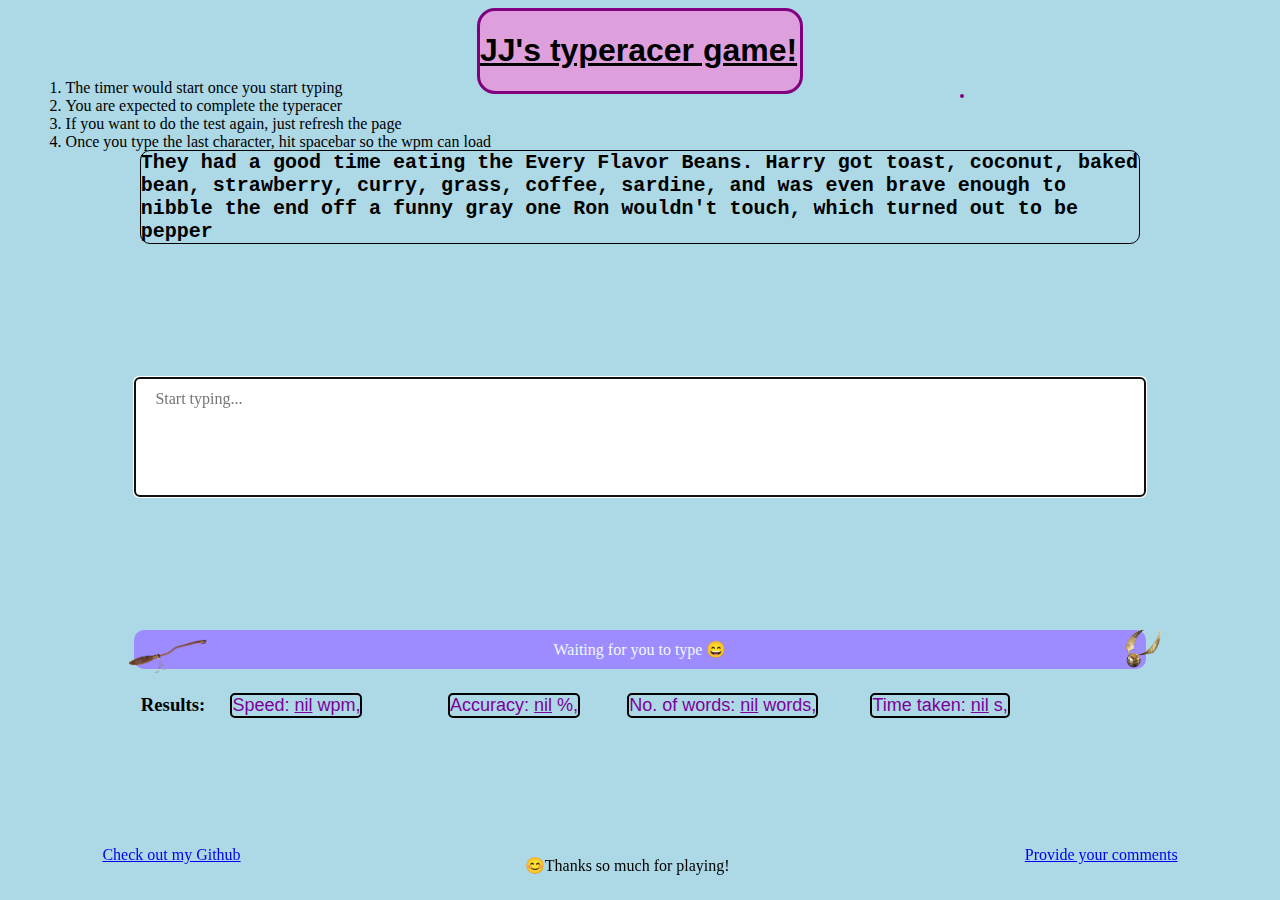
<file: index.html>
<!DOCTYPE html>
<html lang="en">
  <head>
    <meta charset="UTF-8" />
    <meta http-equiv="X-UA-Compatible" content="IE=edge" />
    <meta name="viewport" content="width=device-width, initial-scale=1.0" />
    <title>Typeracer Game</title>
    <link rel="stylesheet" href="style.css" />
  </head>
  <body style="background-color: lightblue">
    <div id="all">
      <div class="middle">
        <div id="header">
          <div class="relative1">
            <h1><u>JJ's typeracer game!</u></h1>
          </div>
          <div class="timer" id="timer"></div>
        </div>
      </div>
      <div class="rule">
        <ol>
          <li>The timer would start once you start typing</li>
          <li>You are expected to complete the typeracer</li>
          <li>If you want to do the test again, just refresh the page</li>
          <li>Once you type the last character, hit spacebar so the wpm can load</li>
        </ol>
      </div>

      <br />
      <br />
      <div class="middleSection">
        <center>
          <div class="reading" id="text-display">
            <strong> Text </strong>
          </div>
        </center>
        <center>
        <div class="tracking">
          <textarea
            id="input"
            class="input"
            oninput="wordcount()"
            cols="30"
            rows="4"
            placeholder="Start typing..."
            autofocus
          ></textarea>
        </div>
        <center>
      </div>

      <div class="bar">
        <div class="container">
          <div class="completion1" id="completionPercentage">Waiting for you to type 😄</div>
        </div>
        <img
          class="broom"
          id="nimbus"
          src="images/Nimbus_2000_1-removebg-preview.png"
          alt=""
        />
        <img class="goldensnitch" src="images/golden_snitch.png" alt="" />
      </div>

      <div class="results">
        <h3>Results:</h3>
        <p class="wpm">Speed: <u id="speedWPM">nil</u> wpm,</p>
        <p class="accuracy">Accuracy: <u id="totalAccuracy">nil</u> %,</p>
        <p class="noWords">No. of words: <u id="numberWords">nil</u> words,</p>
        <p class="time">Time taken: <u id="timeTaken">nil</u> s,</p>
      </div>
      <div class="credits">
        <a
          class="github"
          href="https://github.com/JJ-TwT/CEP-2023-Performance-Task-1.git"
          target="_blank"
          >Check out my Github</a
        >
        <p class="thanks">😊Thanks so much for playing!</p>
        <a
          class="comments"
          href="https://docs.google.com/forms/d/e/1FAIpQLSdUN0Q4aIIa-ufipr5vVLV5-08i3McYhgLslW-q1uUFA6y99g/viewform?vc=0&c=0&w=1&flr=0"
          target="_blank"
          >Provide your comments</a
        >
      </div>
    </div>
    <script src="script.js"></script>
  </body>
</html>
</file>
<file: style.css>
body{
    overflow: hidden;
  }

  div.middleSection{
    display: flex;
    justify-content: center;
    align-items: center;
  }

  div.relative1{
    position: relative;
    border: 3px solid purple;
    background: plum;
    border-radius: 18px;
    width: 320px;
  }
  
  div.middle{
    display: flex;
    justify-content: center;
    align-items: center;
    margin: 0;
    font-family: Arial, Helvetica, sans-serif;
  }
  
  div.rule{
    position: absolute;
    top: 7%;
    left: 2%;
  }
  
  div.tracking{
    display: flex;
    justify-content: center;
    align-items: center;
  }
  
  div.credits{
    position: relative;
    top: 60px;
  }
  
  div.results{
    display: flex;
    justify-content: center;
    align-items: center;
  }
  
  div.bar{
    display: flex;
    justify-content: center;
    align-items: center;
    margin: 5px;
  }
  
  div.container{
    position: absolute;
    top: 70%;
    width: 79%;
    border-radius: 10px;
    background-color: #9c8cff;
  }
  
  div.completion1{
    text-align: center;
    padding-top: 10px;
    padding-bottom: 10px;
    color: aliceblue;
  }
  
  h1 {
      color: black;
      font-weight: bold;
    }
  
  h3 {
    position: absolute;
    left: 11%;
    top: 75%;
  }
  
  div.timer{
    position: absolute;
    left: 75%;
    border: 2px solid purple;
    background: plum;
    font-size: x-large;
    border-radius: 5px;
  }
  
  div.reading{
    font-size: 20px;
    font-weight: bold;
    font-family:'Courier New', Courier, monospace;
    width: 79%;
    text-align: left;
    margin: 20px;
    border: 1px solid black;
    border-radius: 10px;
  }

  p.thanks{
    text-align: center;
    position: fixed;
    bottom: 1%;
    right: 43%;
  }
  
  p.wpm{
    position: absolute;
    left: 18%;
    top: 75%;
    color: #7b0299;
    font-size: 18px;
    font-family: 'Gill Sans', 'Gill Sans MT', Calibri, 'Trebuchet MS', sans-serif;
    border: 2px solid black;
    border-radius: 5px;
  }
  
  p.accuracy{
    position: absolute;
    left: 35%;
    top: 75%;
    color: #7b0299;
    font-size: 18px;
    font-family: 'Gill Sans', 'Gill Sans MT', Calibri, 'Trebuchet MS', sans-serif;
    border: 2px solid black;
    border-radius: 5px;
  }
  
  p.noWords{
    position: absolute;
    left: 49%;
    top: 75%;
    color: #7b0299;
    font-size: 18px;
    font-family: 'Gill Sans', 'Gill Sans MT', Calibri, 'Trebuchet MS', sans-serif;
    border: 2px solid black;
    border-radius: 5px;
  }
  
  p.time{
    position: absolute;
    left: 68%;
    top: 75%;
    color: #7b0299;
    font-size: 18px;
    font-family: 'Gill Sans', 'Gill Sans MT', Calibri, 'Trebuchet MS', sans-serif;
    border: 2px solid black;
    border-radius: 5px;
  }
  
  a.comments{
    position: fixed;
    bottom: 4%;
    right: 8%;
  }
  
  a.github{
    position: fixed;
    bottom: 4%;
    left: 8%;
  }
  
  .input{
    position: fixed;
    left: 10.5%;
    top: 41%;
    width: 79%;
    height: 120px;
    padding: 12px 20px;
    margin: 8px 0;
    display: inline-block;
    border: 1px solid #ccc;
    border-radius: 5px;
    box-sizing: border-box;
    font-size: medium;
    font-family: 'Walter Turncoat', cursive;
    resize: none;
  }
  
  img.broom {
    width: 80px;
    position: absolute;
    left: 10%;
    top: 71%;

  }
  
  img.goldensnitch{
    width: 35px;
    position: absolute;
    top: 70%;
    left: 88%;
  }
  
  .correct {
    color: #27965d;
  }
  
  .wrong {
    color: red;
    text-decoration: underline;
  }
</file>
